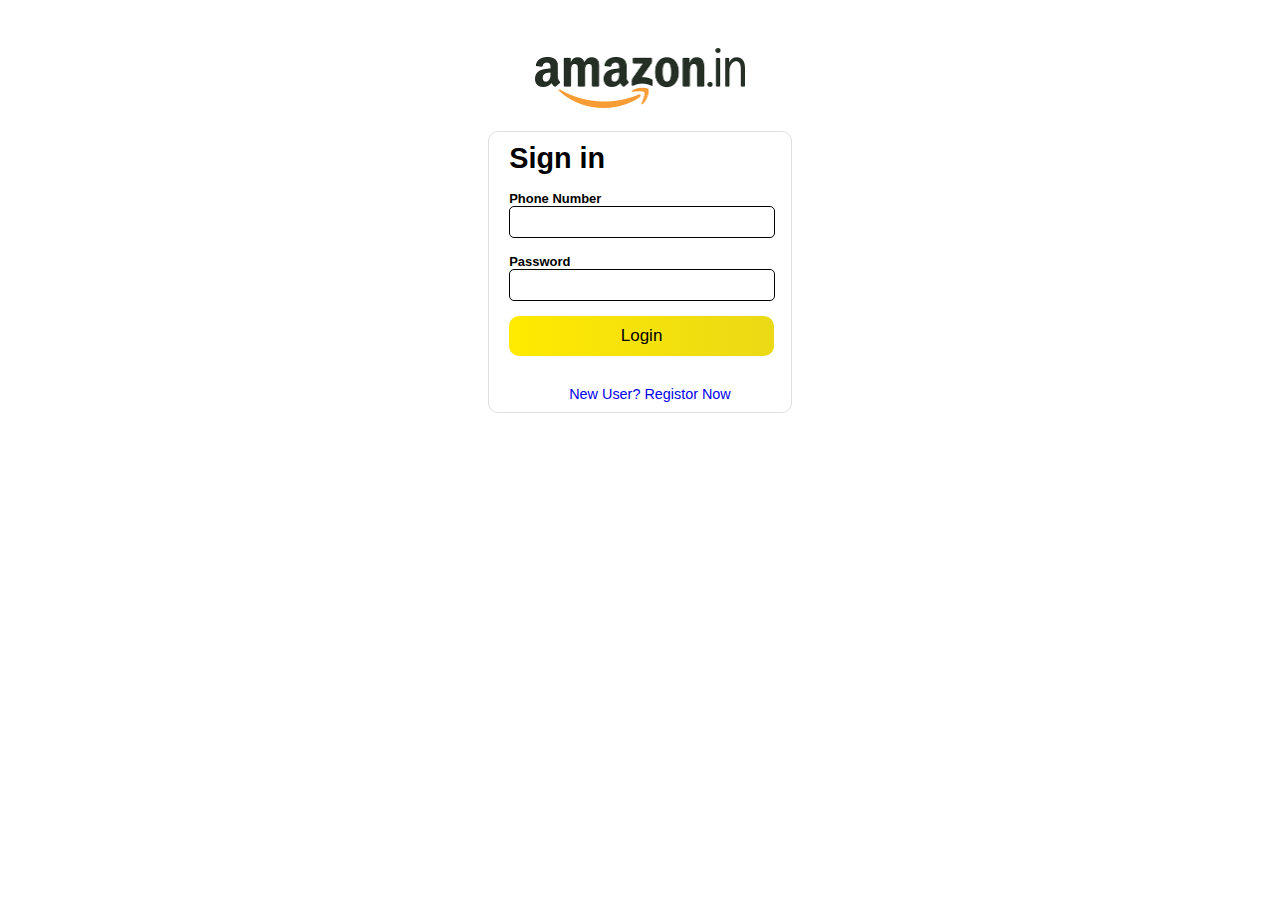
<file: login.html>
<!DOCTYPE html>
<html lang="en">
<head>
    <meta charset="UTF-8">
    <meta name="viewport" content="width=device-width, initial-scale=1.0">
    <title>Amazon Login</title>
    <link rel="stylesheet" href="CSS/login.css">
    <link rel="icon" type="image/x-icon" href="https://www.shutterstock.com/image-vector/amazon-initial-logo-isolated-white-600nw-2272856739.jpg">
    
</head>
<body>
<div class="Container">
    <div class="chiled">
            <img class="logo" onclick="link();" src="[data-uri]" alt="HOME">
           </div>
</div>
<form action="" id="form">
    <div class="form_child">
        <h1>Sign in</h1>
        <div class="fild">
            <label for="phone">Phone Number</label><br>
            <input type="text" id="phone" minlength="10" maxlength="10" autocomplete="off"><br>
            <span role="alert" id="nameError" aria-hidden="true">
                Enter Your Phone Number
              </span>
        </div>
        <div class="fild">
            <label for="password">Password</label><br>
            <input type="password" id="password" minlength="10" maxlength="10" autocomplete="off">
            <span role="alert" id="nameError2" aria-hidden="true">
                Enter Password
              </span>
        </div>
        <div class="login">
            <button id="submit">Login</button>
        </div>

        <div class="regi">
            <a href="regi.html">New User? Registor Now</a>
        </div>
    </div>
</form>

<script>
    function link(){
    window.location.href = "index.html"
}





const submit = document.getElementById("submit");

submit.addEventListener("click", validate);

function validate(e) {
  e.preventDefault();

  const firstNameField = document.getElementById("phone");
  const password = document.getElementById("password");
  let valid = true;

  if (!firstNameField.value) {
    const nameError = document.getElementById("nameError");
    nameError.classList.add("visible");

    firstNameField.classList.add("invalid");
    nameError.setAttribute("aria-hidden", false);
    nameError.setAttribute("aria-invalid", true);

    
  }
  else if(!password.value){
    const nameError2 = document.getElementById("nameError2");
    nameError2.classList.add("visible2");

    password.classList.add("invalid");
    nameError2.setAttribute("aria-hidden", false);
    nameError2.setAttribute("aria-invalid", true);
  }
  return valid;
}
</script>
</body>
</html>
</file>
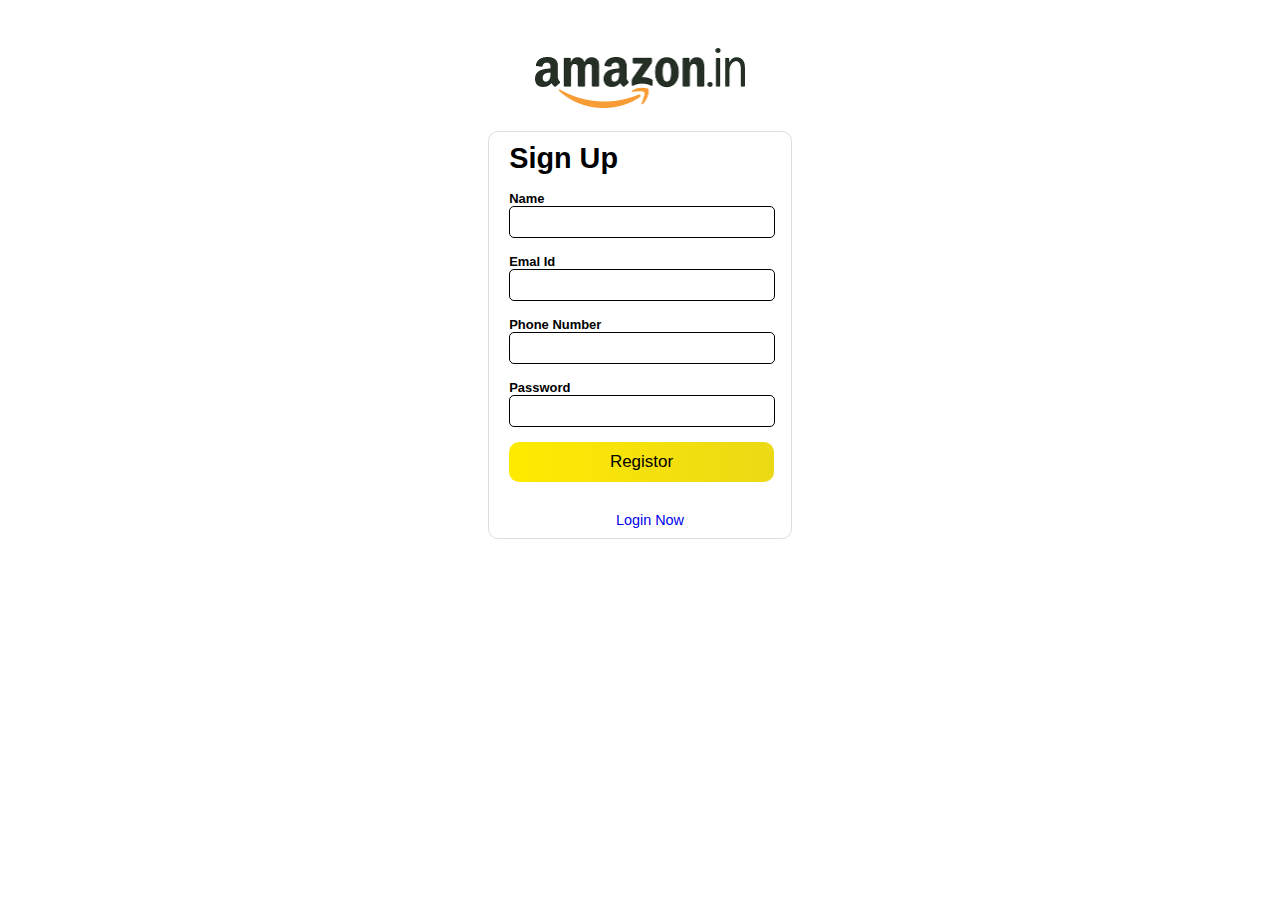
<file: regi.html>
<!DOCTYPE html>
<html lang="en">
<head>
    <meta charset="UTF-8">
    <meta name="viewport" content="width=device-width, initial-scale=1.0">
    <title>Amazon Registor</title>
    <link rel="icon" type="image/x-icon" href="https://www.shutterstock.com/image-vector/amazon-initial-logo-isolated-white-600nw-2272856739.jpg">
    
    <link rel="stylesheet" href="CSS/login.css">
</head>
<body>
<div class="Container">
    <div class="chiled">
            <img id="link" onclick="link();" class="logo" src="[data-uri]" alt="HOME">
           </div>
</div>
<form action="" id="form">
    <div class="form_child">
        <h1>Sign Up</h1>
        <div class="fild">
            <label for="name">Name</label><br>
            <input type="text" id="name" autocomplete="off"><br>
            <span role="alert" id="nameError" aria-hidden="true">
                Enter Your Phone Number
              </span>
        </div>
        <div class="fild">
            <label for="email">Emal Id</label><br>
            <input type="email" id="email" autocomplete="off">
            <span role="alert" id="nameError2" aria-hidden="true">
                Enter Email Id
              </span>
        </div>
        <div class="fild">
            <label for="phone">Phone Number</label><br>
            <input type="text" id="phone" minlength="10" maxlength="10" autocomplete="off"><br>
            <span role="alert" id="nameError3" aria-hidden="true">
                Enter Your Phone Number
              </span>
        </div>
        <div class="fild">
            <label for="password">Password</label><br>
            <input type="password" id="password" minlength="10" maxlength="10" autocomplete="off"><br>
            <span role="alert" id="nameError4" aria-hidden="true">
                Enter Password
              </span>
        </div>
        <div class="login">
            <button id="submit">Registor</button>
        </div>

        <div class="regi">
            <a href="login.html">Login Now</a>
        </div>
    </div>
</form>


<script>
    function link(){
    window.location.href = "index.html"
}




const submit = document.getElementById("submit");

submit.addEventListener("click", validate);

function validate(e) {
  e.preventDefault();

  const firstNameField = document.getElementById("name");
  const email = document.getElementById("email");
  const phone = document.getElementById("phone");
  const password = document.getElementById("password");
  let valid = true;

  if (!firstNameField.value) {
    const nameError = document.getElementById("nameError");
    nameError.classList.add("visible");
    firstNameField.classList.add("invalid");
    nameError.setAttribute("aria-hidden", false);
    nameError.setAttribute("aria-invalid", true);
  }
  else if(!email.value){
    const nameError2 = document.getElementById("nameError2");
    nameError2.classList.add("visible2");
    email.classList.add("invalid");
    nameError2.setAttribute("aria-hidden",false);
    nameError2.setAttribute("aria-hidden",true);
  }
  else if(!phone.value){
    const nameError3 = document.getElementById("nameError3");
    nameError3.classList.add("visible3");
    phone.classList.add("invalid");
    nameError3.setAttribute("aria-hidden",false);
    nameError3.setAttribute("aria-hidden",true);
  }
  else if(!password.value){
    const nameError4 = document.getElementById("nameError4");
    nameError4.classList.add("visible4");
    password.classList.add("invalid");
    nameError4.setAttribute("aria-hidden",false);
    nameError4.setAttribute("aria-hidden",true);
  }
  return valid;
}





</script>
</body>
</html>
</file>
<file: CSS/login.css>
*{
    margin: 0;
    padding: 0;
}
.Container{
    width: 100%;
    height: auto;
    display: flex;
    justify-content: center;
    align-items: center;
}
.chiled{
    max-width: 50%;
    min-width: 20%;
    margin-top: 3%;
    display: flex;
    justify-content: center;
    height: auto;
    padding: 10px 10px 10px 10px;
    
}

.logo{
    width: 50%;
    display: flex;
    justify-content: center;
}
form{
    width: 100%;
    display: flex;
    justify-content: center;
    margin-top: 1%;
}
.form_child{
    max-width: 100%;
    min-width: 22%;
    border: 1px rgba(0, 0, 0, 0.128) solid;
    border-radius: 10px;
    padding: 10px 0px 10px 20px;
    font-size: 90%;
    font-family:'Lucida Sans', 'Lucida Sans Regular', 'Lucida Grande', 'Lucida Sans Unicode', Geneva, Verdana, sans-serif;
}
.fild{
    margin-top: 15px;
}
form label{
    text-transform: capitalize;
    font-weight: 600;
    font-size: 90%;
}
form input{
    width: 90%;
    padding: 5px 0 5px 10px;
    border-radius: 5px;
    border: 1px solid black;
    font-size: 17px;
}
.login{
    margin-top: 15px;
}
.login button{
    width: 94%;
    font-size: 17px;
    background-image: linear-gradient(to left,#ebd916,#ffea00);
    border: none;
    border-radius: 10px;
    padding: 10px 0 10px 0;
    cursor: pointer;
}
.regi{
    display: flex;
    align-items: center;
    justify-content: center;
    margin-top: 30px;
}
.regi a{
    text-decoration: none;
    text-transform: capitalize;
}
.regi a:hover{
    text-decoration: underline;
    color: rgb(192, 9, 9);
}

#nameError {
    display: none;
    font-size: 0.8em;
  }
  
  #nameError.visible {
    display: block;
  }
  

  #nameError2 {
    display: none;
    font-size: 0.8em;
  } 
  #nameError2.visible2 {
    display: block;
  }

  #nameError3 {
    display: none;
    font-size: 0.8em;
  } 
  #nameError3.visible3 {
    display: block;
  }

  #nameError4 {
    display: none;
    font-size: 0.8em;
  } 
  #nameError4.visible4 {
    display: block;
  }
  
  input.invalid {
    border-color: red;
    box-shadow: 0 0 2px 0 red;
    animation: 0.1s invelid;
  }
  @keyframes invelid{
    50%{transform: rotate(2deg);}
    100%{transform: rotate(-2deg);}
  }
</file>
